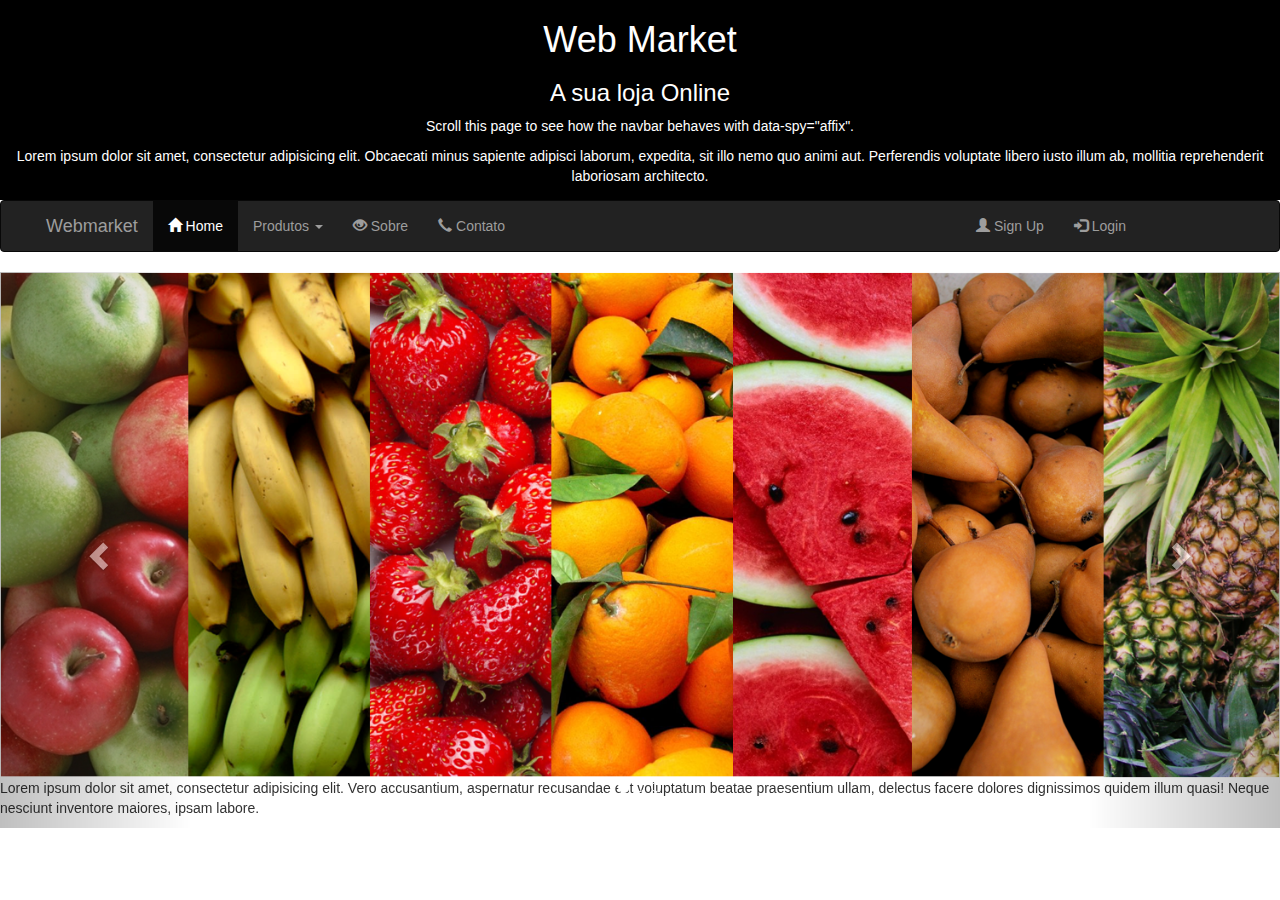
<file: index.html>
<!DOCTYPE html>
<html>
<head>
	<meta charset="utf-8">
	<meta name="viewport" content="width=device-width, initial-scale=1">
	<link rel="stylesheet" href="https://maxcdn.bootstrapcdn.com/bootstrap/3.3.7/css/bootstrap.min.css">
	<script src="https://ajax.googleapis.com/ajax/libs/jquery/3.2.0/jquery.min.js"></script>
	<script src="https://maxcdn.bootstrapcdn.com/bootstrap/3.3.7/js/bootstrap.min.js"></script>
	<title>WebMarket - Sua loja online</title>
	 <style>
  /* Note: Try to remove the following lines to see the effect of CSS positioning */
  .affix {
      top: 0;
      width: 100%;
  }

  .affix + .container-fluid {
      padding-top: 70px;
  }
  </style>
</head>
<body>

<div class="container-fluid" style="background-color: black; color:#fff;height:200px; text-align: center;">
  <h1>Web Market</h1>
  <h3>A sua loja Online</h3>
  <p>Scroll this page to see how the navbar behaves with data-spy="affix".</p>
  <p>Lorem ipsum dolor sit amet, consectetur adipisicing elit. Obcaecati minus sapiente adipisci laborum, expedita, sit illo nemo quo animi aut. Perferendis voluptate libero iusto illum ab, mollitia reprehenderit laboriosam architecto.</p>
</div>

<nav class="navbar navbar-inverse" data-spy="affix" data-offset-top="197">
  <ul class="nav navbar-nav">

<div class="container">
  <div class="container-fluid">
    <div class="navbar-header">
      <a class="navbar-brand" href="#">Webmarket</a>
    </div>
    <div class="collapse navbar-collapse" id="myNavbar">
    <ul class="nav navbar-nav">
      <li class="active"><a href="#"><span class="glyphicon glyphicon-home"></span> Home</a></li>
      <li class="dropdown">
        <a class="dropdown-toggle" data-toggle="dropdown" href="#">Produtos
        <span class="caret"></span></a>
        <ul class="dropdown-menu">
          <li><a href="#">lorem</a></li>
          <li><a href="#">ipsum</a></li>
          <li><a href="#">dolor</a></li>
          <li><a href="#">sit</a></li>
          <li><a href="#">amet</a></li>
        </ul>
      </li>
      <li><a href="#"><span class="glyphicon glyphicon-eye-open"></span> Sobre</a></li>
      <li><a href="#"><span class="glyphicon glyphicon-earphone"></span> Contato</a></li>
    </ul>
    <ul class="nav navbar-nav navbar-right">
      <li><a href="#"><span class="glyphicon glyphicon-user"></span> Sign Up</a></li>
      <li><a href="#"><span class="glyphicon glyphicon-log-in"></span> Login</a></li>
    </ul>
  </div>
</nav>
 <div id="myCarousel" class="carousel slide" data-ride="carousel">
  <!-- Indicators -->
  <ol class="carousel-indicators">
    <li data-target="#myCarousel" data-slide-to="0" class="active"></li>
    <li data-target="#myCarousel" data-slide-to="1"></li>
    <li data-target="#myCarousel" data-slide-to="2"></li>
  </ol>
  <!-- Wrapper for slides -->
  <div class="carousel-inner">
    <div class="item active">
      <img src="galaxia.jpg" alt="Moon way">
      <p>	Lorem ipsum dolor sit amet, consectetur adipisicing elit. Vero accusantium, aspernatur recusandae est voluptatum beatae praesentium ullam, delectus facere dolores dignissimos quidem illum quasi! Neque nesciunt inventore maiores, ipsam labore.</p>
    </div>

    <div class="item">
      <img src="galaxia1.jpg" alt="Andromeda">
      <p>	Lorem ipsum dolor sit amet, consectetur adipisicing elit. Maiores voluptatem ullam at a quae iusto ab atque blanditiis error sunt totam nobis impedit, perferendis quidem hic distinctio mollitia fuga adipisci!</p>
    </div>

    <div class="item">
      <img src="galaxia3.jpg" alt="Nebulosa do Caranguejo">
      <p>	Lorem ipsum dolor sit amet, consectetur adipisicing elit. Aliquid rem odio dignissimos beatae libero. Quisquam reprehenderit perferendis earum minus nam sed vel, fugit optio, eligendi debitis, aperiam, beatae recusandae ducimus.</p>
    </div>
  </div>

  <!-- Left and right controls -->
  <a class="left carousel-control" href="#myCarousel" data-slide="prev">
    <span class="glyphicon glyphicon-chevron-left"></span>
    <span class="sr-only">Previous</span>
  </a>
  <a class="right carousel-control" href="#myCarousel" data-slide="next">
    <span class="glyphicon glyphicon-chevron-right"></span>
    <span class="sr-only">Next</span>
  </a>
</div>
</div>

</body>
</html>
</file>
